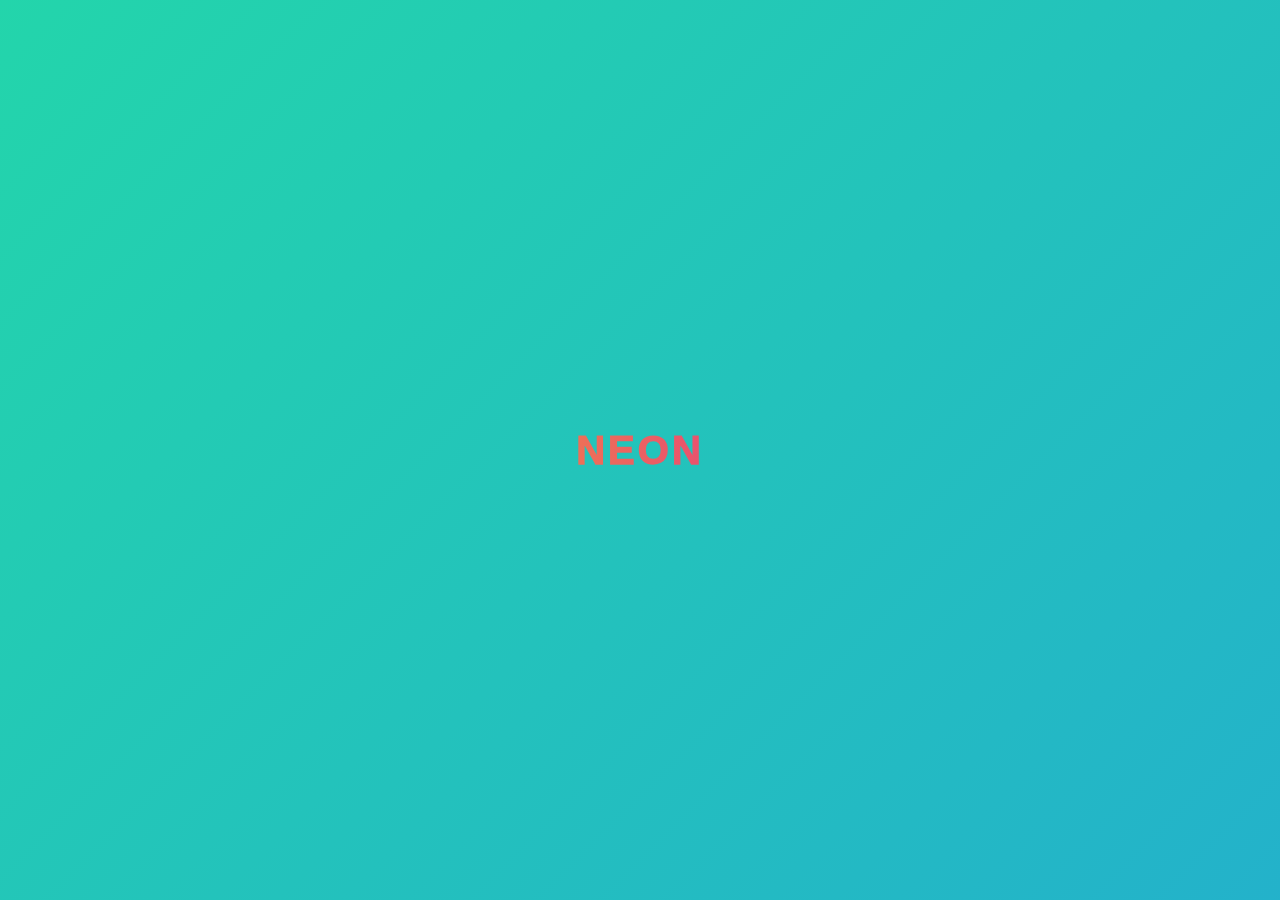
<file: index.html>
<!DOCTYPE html>
<html lang="en">
<head>
    <link rel="stylesheet" href="./css/style.css">
    <link rel="preconnect" href="https://fonts.googleapis.com">
    <link rel="preconnect" href="https://fonts.gstatic.com" crossorigin>
    <link href="https://fonts.googleapis.com/css2?family=Lato:wght@300&display=swap" rel="stylesheet">
    <title>Document</title>
</head>
<body>
    <section>
        <div class="button">
            <span></span>
            <span></span>
            <span></span>
            <span></span>
            <h1>Neon</h1>
        </div>
    </section>
</body>
</html>
</file>
<file: css/style.css>
*{
    margin: 0;
    padding: 0;
    box-sizing: border-box;
    z-index: 0;
}

html{
    font-family: 'Lato', 'Arial', 'sans-serif';
    font-size: 10px;
}

section{
    width: 100%;
    height: 100vh;
    color: #fff;
    background-image: linear-gradient(-45deg, #ee7752, #e73c7e, #23a6d5, #23d5ab);
    background-size: 400% 400%;
    position: relative;
    animation: change 10s ease-in-out infinite;
}

h1{
    font-size: 5rem;
    text-transform: uppercase;
    letter-spacing: 2px;
    /* border: 3px solid #fff; */
    position: absolute;
    top: 50%;
    left: 50%;
    transform: translate(-50%, -50%);
    padding: 5rem, 10rem;
}


@keyframes  change{
    0%{
        background-position: 0% 50%;
        }
    50%{
        background-position: 100% 50%;
    }
    100%{
        background-position: 0% 50%;
    }
}




.button {
    position: absolute;
    top: 50%;
    left: 50%;
    transform: translate(-50%, -50%);
    color: rgb(255, 255, 255);
    padding: 35px 150px;
    /* background: rgba(0, 0, 0, 0.3); */
    border-radius: 5px;
    transition: 0.2s;
    transition-delay: 1s;
    overflow: hidden;
}

.button:hover {
    cursor: pointer;
    color: white;
    background: #21f360;
    box-shadow: 0 0 10px #21f360, 0 0 40px#21f360, 0 0 80px #21f360;
}

.button span {
    position: absolute;
    display: block;
}

.button span:nth-child(1) {
    top: 0;
    left: -100%;
    width: 100%;
    height: 2px;
    background: linear-gradient(90deg, transparent, #21f360);
}

.button:hover span:nth-child(1) {
    left: 100%;
    transition: 1s;
}

.button span:nth-child(3) {
    bottom: 0;
    right: -100%;
    width: 100%;
    height: 2px;
    background: linear-gradient(270deg, transparent, #21f360);
}

.button:hover span:nth-child(3) {
    right: 100%;
    transition: 1s;
    transition-delay: 0.5s;
}

.button span:nth-child(2) {
    top: -100%;
    right: 0;
    width: 2px;
    height: 100%;
    background: linear-gradient(180deg, transparent, #21f360);
}

.button:hover span:nth-child(2) {
    top: 100%;
    transition: 1s;
    transition-delay: 0.25s;
}

.button span:nth-child(4) {
    bottom: -100%;
    left: 0;
    width: 2px;
    height: 100%;
    background: linear-gradient(360deg, transparent, #21f360);
}

.button:hover span:nth-child(4) {
    bottom: 100%;
    transition: 1s;
    transition-delay: 0.75s;
}


h1{
    background: linear-gradient(270deg, #23d5ab, #23a6d5, #e73c7e, #ee7752);
    padding: 10px 30px;
    position: absolute;
    top: 50%;
    left: 50%;
    transform: translate(-50%, -50%);
    font-family: 'Lucida Sans', 'Lucida Sans Regular', 'Lucida Grande', 'Lucida Sans Unicode', Geneva, Verdana, sans-serif;
    font-weight: 1000;
    letter-spacing: 3px;
    font-size: 40px;
    background-size: 400% 400%;
    color: transparent;
    -webkit-background-clip: text;
    animation: change 10s ease-in-out infinite;
}
</file>
